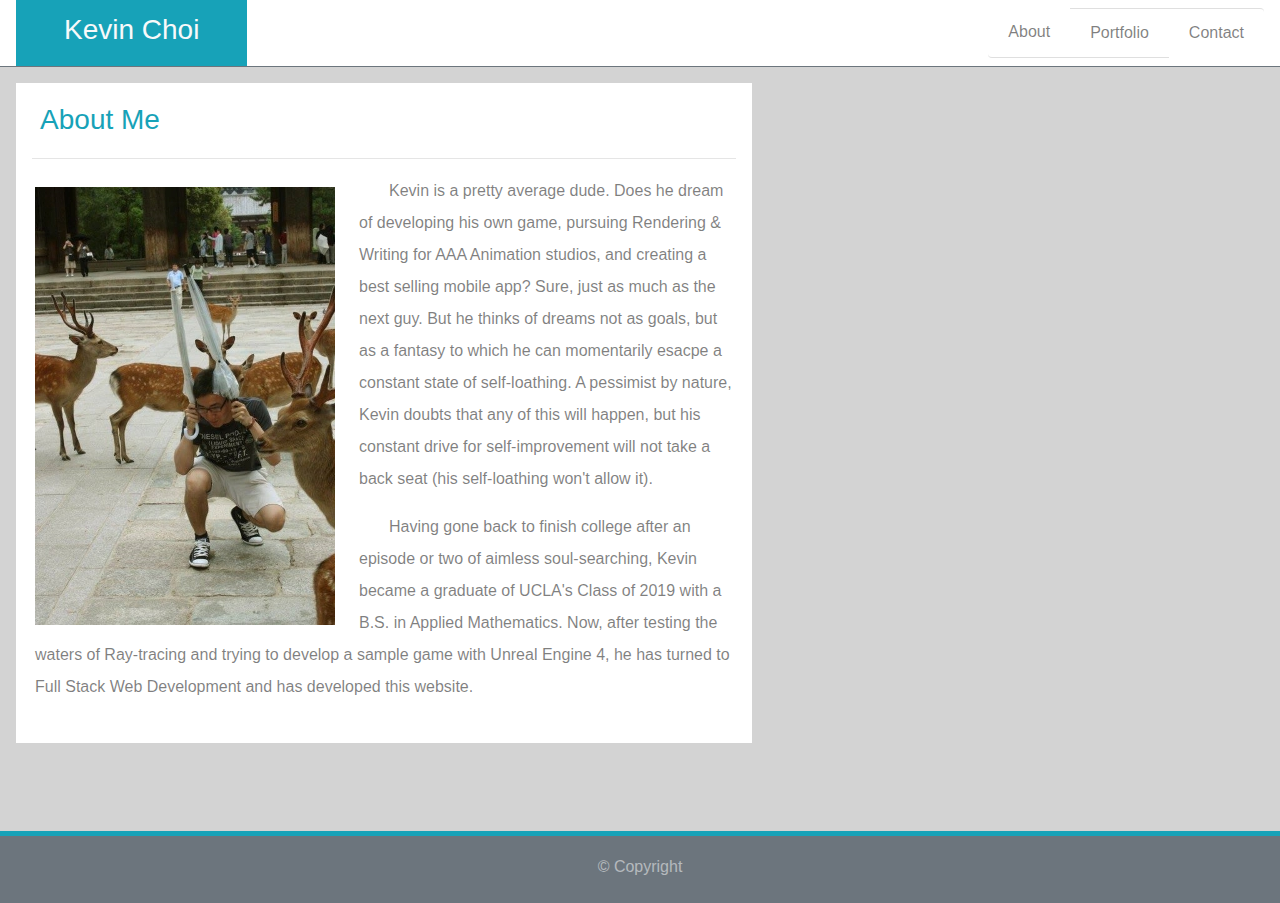
<file: index.html>
<!DOCTYPE html>
<!-- position: relative and min-height: 100% needed for sticky footer -->
<html class="position-relative" style="min-height: 100%" lang="en">
    <head>
        <meta charset="UTF-8">
        <meta name="viewport" content="width=device-width, initial-scale=1.0">

        <!-- bootstrap css -->
        <link rel="stylesheet" href="https://stackpath.bootstrapcdn.com/bootstrap/4.4.1/css/bootstrap.min.css"
            integrity="sha384-Vkoo8x4CGsO3+Hhxv8T/Q5PaXtkKtu6ug5TOeNV6gBiFeWPGFN9MuhOf23Q9Ifjh" crossorigin="anonymous">
        <!-- media queries for viewport width -->
        <link rel="stylesheet" href="Assets/Css/style.css">
        
        <!-- **** TODO: pull google fonts **** -->

        <title>About: Kevin Choi</title>
    </head>

    <!-- no margin or padding by deafult
        - was no suitable .bg-color on bootsrap
        - margin-bottom: 160px needed for sticky footer -->
    <body style="margin-bottom: 160px; background: lightgrey">
        <!-- header has border on bottom in border-secondary style
            - background is white
            - height is matches to default bootstrap navbar class height of 67px -->
        <header class="border-bottom border-secondary bg-white" style="height: 67px;">
            <!-- custon name class included to change width to 100% at xs screen width, height: 100%
                - .bg-info is turquoise/teal, text centered & colored .text-light(ivory) 
                - display: inline-block, no margin-left on xs, margin-left on sm,md size 3, padding sides on sm,md size 5
                - fluid-xs (width: 100% for xs viewport) -->
            <div class="fluid-xs bg-info text-center text-light ml-0 ml-sm-3 px-sm-5 ml-md-3 px-md-5 h-100 d-inline-block">
                <!-- need flex-box to align vertically with bootstrap
                    - opted to use position-relative class with style top at 13px -->
                <h3 class="spaz position-relative" style="top: 13px">Kevin Choi</h3>
            </div>

            <!-- navbar class, white background, same bottom border as header, floats right but centered for xs
                - fluid-xs (width: 100% for xs viewport) -->
            <nav class="fluid-xs navbar bg-white border-bottom border-secondary float-right justify-content-center">
                <!-- horizontal list-group with flushed borders, text is black with 50 alpha -->
                <ul class="list-group list-group-horizontal list-group-flush text-black-50" >
                    <!-- list-group-items (no action for now) -->
                    <li class="list-group-item"> 
                        <!-- links to other pages, text color inherited -->
                        <a href="index.html" style="color: inherit">About</a>
                    </li>

                    <li class="list-group-item">
                        <a href="Assets/portfolio.html" style="color: inherit">Portfolio</a>
                    </li>

                    <li class="list-group-item">
                        <a href="Assets/contact.html" style="color: inherit">Contact</a>
                    </li>
                    
                </ul>
            </nav>
        
        </header>

        <!-- container-fluid has width 100%
            - static width 768px at md viewport
            - no margins or padding -->
        <div class="container-fluid mt-0 p-0 m-sm-0 p-sm-0 m-md-0 p-md-0" style="max-width: 768px">
            <!-- main canvas, background: white, top and side margins size 3 for xs, sm, md viewports -->
            <main class="bg-white mt-3 mx-3 mt-sm-3 mx-sm-3 mt-md-3 mx-md-3" >
                <!-- row with height: 59px for canvas header-->
                <header class="row" style="height: 59px">
                    <!-- text box, centered teal text, margin left size 2 xs, size 3 sm & md, static width: 150px -->
                    <div class="text-center text-info ml-2 ml-sm-4 ml-md-4 h-100" style="min-width: 150px">
                        <!-- need flex-box to align vertically with bootstrap
                            - opted to use position-relative class with style top at 20px -->
                        <h3 class="position-relative" style="top: 20px">About Me</h3>
                    </div>
                </header>

                <!-- horizontal line with margins -->
                <hr class="mx-3 mx-sm-3 mx-md-3">

                <!-- content in row with side margins size 1 for xs, sm, md -->
                <section class="row mx-1 mx-sm-1 mx-md-1">
                    <!-- column needed for wrap-around text around figure -->
                    <div class="col-12 col-sm-12 col-md-12">
                        <!-- figure box with right margins to space wrap around text, float left
                            - fluid-xs (width: 100% for xs viewport) -->
                        <figure class="fluid-xs mb-sm-0 mr-sm-4 mt-sm-2 pt-sm-1 mb-md-0 mr-md-4 mt-md-2 pt-md-1 float-left">
                            <!-- fluid-xs (width: 100% for xs viewport) -->
                            <img class="fluid-xs"
                                src="Assets/Images/aboutMe.jpg"
                                alt="Profile picture">
                        </figure>

                        <!-- text-wrap used for sm & md viewports, text-color half black -->
                        <div class="text-wrap text-black-50">
                            <!-- paragraph double spaced -->
                            <p style="text-indent: 30px; line-height: 2.0">
                                Kevin is a pretty average dude. Does he dream of developing his own game,
                                pursuing Rendering & Writing for AAA Animation studios, and creating a best
                                selling mobile app? Sure, just as much as the next guy. But he thinks of
                                dreams not as goals, but as a fantasy to which he can momentarily esacpe
                                a constant state of self-loathing. A pessimist by nature, Kevin doubts that
                                any of this will happen, but his constant drive for self-improvement will
                                not take a back seat (his self-loathing won't allow it).
                            </p>

                            <p style="text-indent: 30px; line-height: 2.0">
                                Having gone back to finish college after an episode or two of aimless soul-searching,
                                Kevin became a graduate of UCLA's Class of 2019 with a B.S. in Applied Mathematics.
                                Now, after testing the waters of Ray-tracing and trying to develop a sample game
                                with Unreal Engine 4, he has turned to Full Stack Web Development and has developed
                                this website.
                            </p>

                        </div>

                        <br>
                    </div>
                </section>

            </main>

        </div>

        <!-- footer, width: 100%, background secondary color, text color half white centered, static height: 72px
            - position-absolute and bottom: 0 needed for sticky footer -->
        <footer class="w-100 position-absolute bg-secondary text-white-50 text-center" style="height: 72px; bottom: 0;">
            <!-- teal row height: 5px to act as top border -->
            <div class="row m-0 m-sm-0 m-md-0 w-100 bg-info" style="height: 5px"></div>
            <!-- opted to use position relative with top to vertically center text -->
            <h6 class="position-relative" style="top: 21px">&copy; Copyright</h6>
        </footer>

    </body>
</html>
</file>
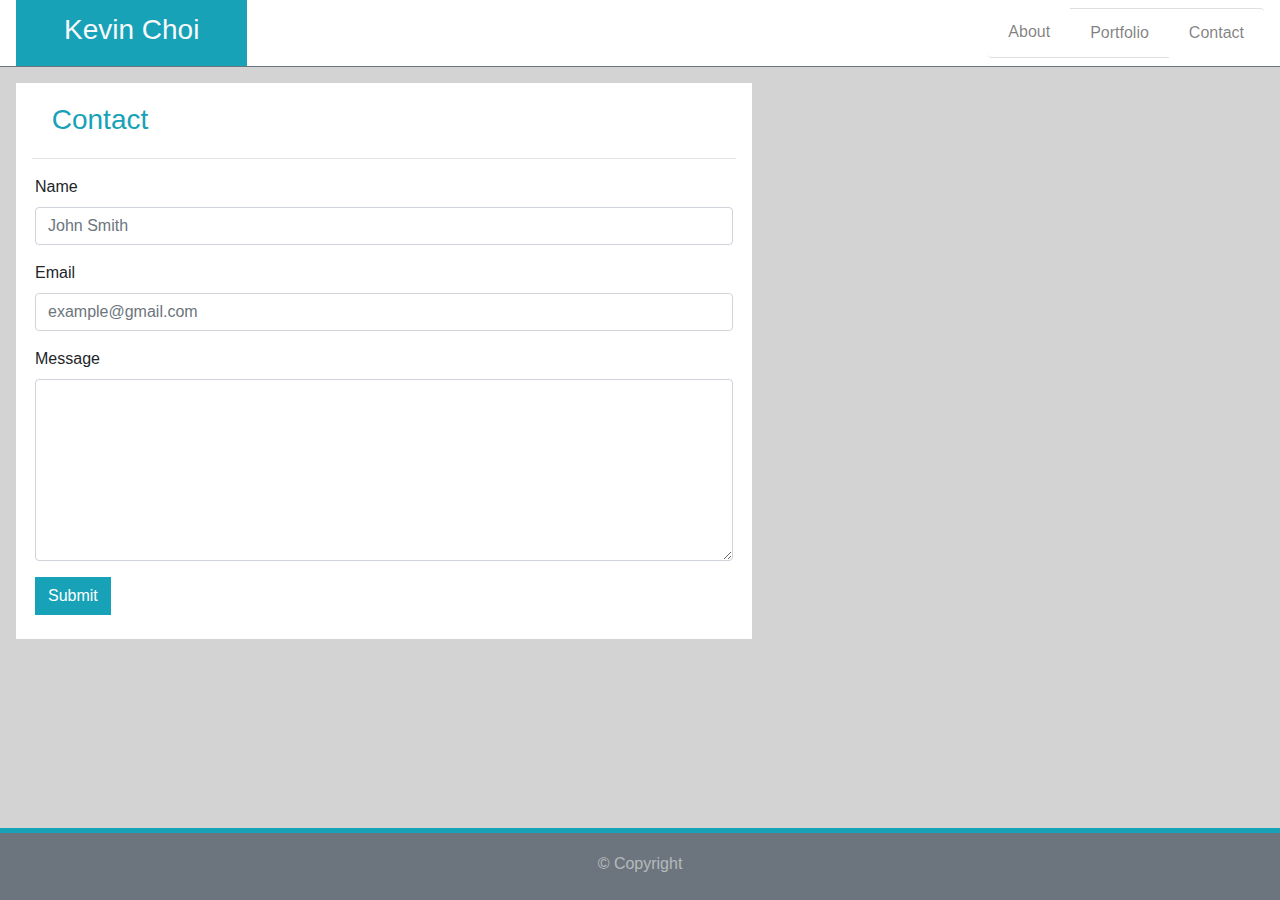
<file: Assets/contact.html>
<!DOCTYPE html>
<!-- position: relative and min-height: 100% needed for sticky footer -->
<html class="position-relative" style="min-height: 100%" lang="en">
    <head>
        <meta charset="UTF-8">
        <meta name="viewport" content="width=device-width, initial-scale=1.0">

        <!-- bootstrap css -->
        <link rel="stylesheet" href="https://stackpath.bootstrapcdn.com/bootstrap/4.4.1/css/bootstrap.min.css"
            integrity="sha384-Vkoo8x4CGsO3+Hhxv8T/Q5PaXtkKtu6ug5TOeNV6gBiFeWPGFN9MuhOf23Q9Ifjh" crossorigin="anonymous">
        <!-- media queries for viewport width -->
        <link rel="stylesheet" href="Css/style.css">
        
        <!-- pull google fonts -->

        <title>Contact: Kevin Choi</title>
    </head>

    <!-- no margin or padding by deafult
        - was no suitable .bg-color on bootsrap
        - margin-bottom: 160px needed for sticky footer -->
    <body style="margin-bottom: 160px; background: lightgrey">
        <!-- header has border on bottom in border-secondary style
            - background is white
            - height is matches to default bootstrap navbar class height of 67px -->
        <header class="border-bottom border-secondary bg-white" style="height: 67px;">
            <!-- custon name class included to change width to 100% at xs screen width, height: 100%
                - .bg-info is turquoise/teal, text centered & colored .text-light(ivory) 
                - display: inline-block, no margin-left on xs, margin-left on sm,md size 3, padding sides on sm,md size 5
                - fluid-xs (width: 100% for xs viewport) -->
            <div class="fluid-xs bg-info text-center text-light ml-0 ml-sm-3 px-sm-5 ml-md-3 px-md-5 h-100 d-inline-block">
                <!-- need flex-box to align vertically with bootstrap
                    - opted to use position-relative class with style top at 13px -->
                <h3 class="position-relative" style="top: 13px">Kevin Choi</h3>
            </div>

            <!-- navbar class, white background, same bottom border as header, floats right -->
            <nav class="fluid-xs navbar bg-white border-bottom border-secondary float-right justify-content-center">
                <!-- horizontal list-group with flushed borders, text is black with 50 alpha -->
                <ul class="list-group list-group-horizontal list-group-flush text-black-50" >
                    <!-- list-group-items (no action for now) -->
                    <li class="list-group-item"> 
                        <!-- links to other pages, text color inherited -->
                        <a href="../index.html" style="color: inherit">About</a>
                    </li>

                    <li class="list-group-item">
                        <a href="portfolio.html" style="color: inherit">Portfolio</a>
                    </li>

                    <li class="list-group-item">
                        <a href="contact.html" style="color: inherit">Contact</a>
                    </li>
                    
                </ul>
            </nav>
        
        </header>

        <!-- container-fluid has width 100%
            - static width 768px at md viewport
            - no margins or padding -->
        <div class="container-fluid mt-0 p-0 m-sm-0 p-sm-0 m-md-0 p-md-0" style="max-width: 768px">
            <!-- main canvas, background: white, top and side margins size 3 for xs, sm, md viewports -->
            <main class="bg-white mt-3 mx-3 mt-sm-3 mx-sm-3 mt-md-3 mx-md-3" >
                <!-- row with height: 59px for canvas header-->
                <header class="row" style="height: 59px">
                    <!-- text box, centered teal text, margin left size 2 xs, size 3 sm & md, static width: 150px -->
                    <div class="text-center text-info ml-2 ml-sm-4 ml-md-4 h-100" style="min-width: 150px">
                        <!-- need flex-box to align vertically with bootstrap
                            - opted to use position-relative class with style top at 20px -->
                        <h3 class="position-relative" style="top: 20px">Contact</h3>
                    </div>
                </header>

                <!-- horizontal line with margins -->
                <hr class="mx-3 mx-sm-3 mx-md-3">

                <!-- content in row with side margins size 1 for xs, sm, md -->
                <section class="row mx-1  mx-sm-1 mx-md-1">
                    <!-- column used to make form responsive to all viewport sizes -->
                    <div class="col-12 col-sm-12 col-md-12">
                        <!-- form -->
                        <form>
                            <!-- form item -->
                            <div class="form-group">
                                <!-- form title -->
                                <label for="Name">Name</label>
                                <!-- form control class styles general appearnace, focus state, sizing, & more -->
                                <input type="text" class="form-control" placeholder="John Smith">
                            </div>

                            <div class="form-group">
                                <label for="Email">Email</label>
                                <input type="text" class="form-control" placeholder="example@gmail.com">
                            </div>

                            <div class="form-group">
                                <label for="Message">Message</label>
                                <textarea class="form-control" rows="7"></textarea>
                            </div>

                            <!-- submit button (non-functional) -->
                            <button class="btn btn-info rounded-0" type="submit">Submit</button>

                        </form>

                        <br>
                    </div>
                </section>

            </main>

        </div>

        <!-- footer, width: 100%, background secondary color, text color half white centered, static height: 72px
            - position-absolute and bottom: 0 needed for sticky footer -->
        <footer class="w-100 position-absolute bg-secondary text-white-50 text-center" style="height: 72px; bottom: 0;">
            <!-- teal row height: 5px to act as top border -->
            <div class="row m-0 m-sm-0 m-md-0 w-100 bg-info" style="height: 5px"></div>
            <!-- opted to use position relative with top to vertically center text -->
            <h6 class="position-relative" style="top: 21px">&copy; Copyright</h6>
        </footer>

    </body>
</html>
</file>
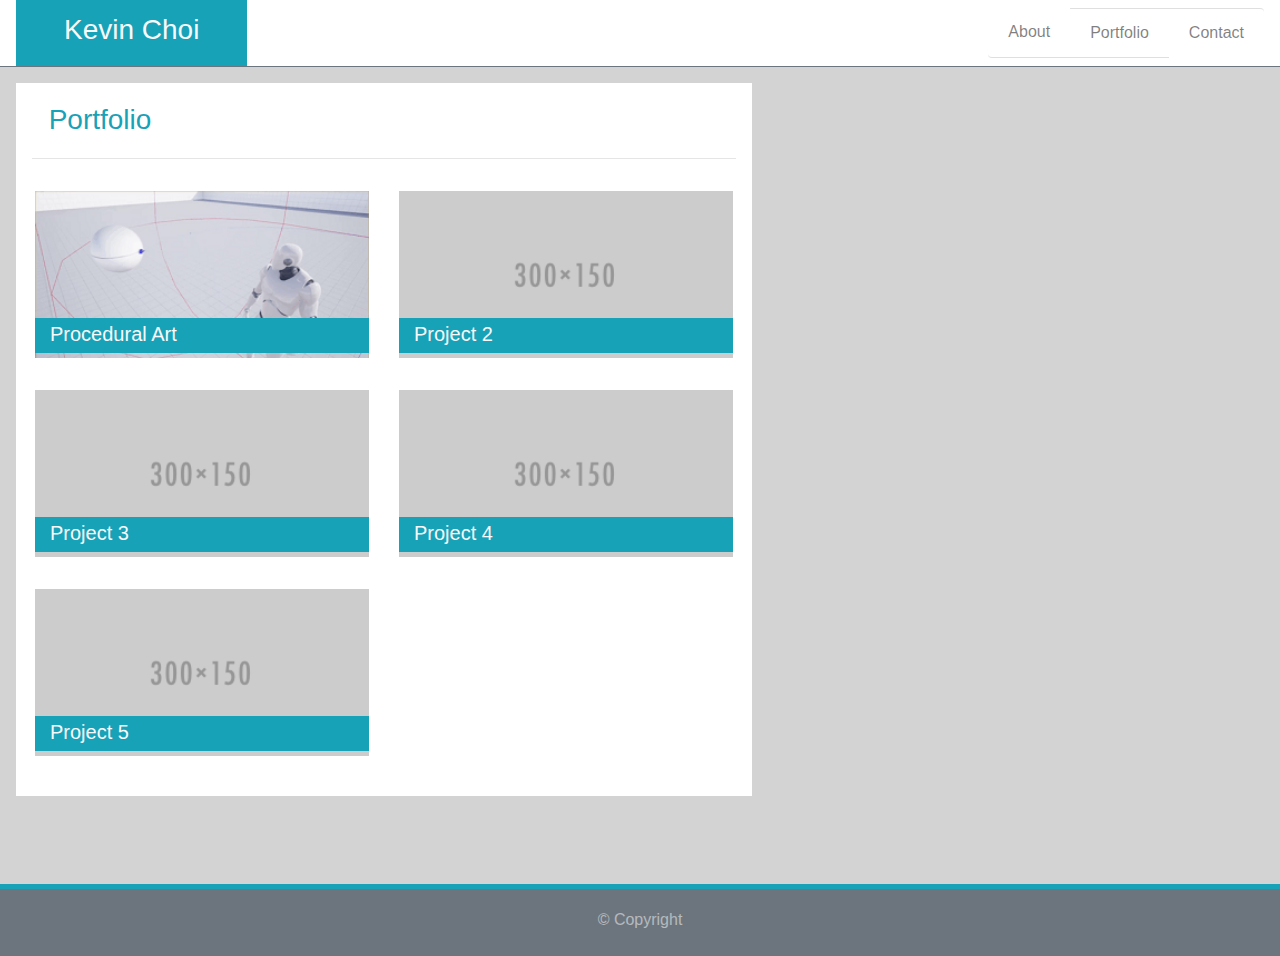
<file: Assets/portfolio.html>
<!DOCTYPE html>
<!-- position: relative and min-height: 100% needed for sticky footer -->
<html class="position-relative" style="min-height: 100%" lang="en">
    <head>
        <meta charset="UTF-8">
        <meta name="viewport" content="width=device-width, initial-scale=1.0">

        <!-- bootstrap css -->
        <link rel="stylesheet" href="https://stackpath.bootstrapcdn.com/bootstrap/4.4.1/css/bootstrap.min.css"
            integrity="sha384-Vkoo8x4CGsO3+Hhxv8T/Q5PaXtkKtu6ug5TOeNV6gBiFeWPGFN9MuhOf23Q9Ifjh" crossorigin="anonymous">
        <!-- media queries for viewport width -->
        <link rel="stylesheet" href="Css/style.css">
        
        <!-- pull google fonts -->

        <title>Portfolio: Kevin Choi</title>
    </head>

    <!-- no margin or padding by deafult
        - was no suitable .bg-color on bootsrap
        - margin-bottom: 160px needed for sticky footer -->
    <body style="margin-bottom: 160px; background: lightgrey">
        <!-- header has border on bottom in border-secondary style
            - background is white
            - height is matches to default bootstrap navbar class height of 67px -->
        <header class="border-bottom border-secondary bg-white" style="height: 67px;">
            <!-- custon name class included to change width to 100% at xs screen width, height: 100%
                - .bg-info is turquoise/teal, text centered & colored .text-light(ivory) 
                - display: inline-block, no margin-left on xs, margin-left on sm,md size 3, padding sides on sm,md size 5
                - fluid-xs (width: 100% for xs viewport) -->
            <div class="fluid-xs bg-info text-center text-light ml-0 ml-sm-3 px-sm-5 ml-md-3 px-md-5 h-100 d-inline-block">
                <!-- need flex-box to align vertically with bootstrap
                    - opted to use position-relative class with style top at 13px -->
                <h3 class="position-relative" style="top: 13px">Kevin Choi</h3>
            </div>

            <!-- navbar class, white background, same bottom border as header, floats right -->
            <nav class="fluid-xs navbar bg-white border-bottom border-secondary float-right justify-content-center">
                <!-- horizontal list-group with flushed borders, text is black with 50 alpha -->
                <ul class="list-group list-group-horizontal list-group-flush text-black-50" >
                    <!-- list-group-items (no action for now) -->
                    <li class="list-group-item"> 
                        <!-- links to other pages, text color inherited -->
                        <a href="../index.html" style="color: inherit">About</a>
                    </li>

                    <li class="list-group-item">
                        <a href="portfolio.html" style="color: inherit">Portfolio</a>
                    </li>

                    <li class="list-group-item">
                        <a href="contact.html" style="color: inherit">Contact</a>
                    </li>
                    
                </ul>
            </nav>
        
        </header>

        <!-- container-fluid has width 100%
            - static width 768px at md viewport
            - no margins or padding -->
        <div class="container-fluid mt-0 p-0 m-sm-0 p-sm-0 m-md-0 p-md-0" style="max-width: 768px">
            <!-- main canvas, background: white, top and side margins size 3 for xs, sm, md viewports -->
            <main class="bg-white mt-3 mx-3 mt-sm-3 mx-sm-3 mt-md-3 mx-md-3" >
                <!-- row with height: 59px for canvas header-->
                <header class="row" style="height: 59px">
                    <!-- text box, centered teal text, margin left size 2 xs, size 3 sm & md, static width: 150px -->
                    <div class="text-center text-info ml-2 ml-sm-4 ml-md-4 h-100" style="min-width: 150px">
                        <!-- need flex-box to align vertically with bootstrap
                            - opted to use position-relative class with style top at 20px -->
                        <h3 class="position-relative" style="top: 20px">Portfolio</h3>
                    </div>
                </header>

                <!-- horizontal line with margins -->
                <hr class="mx-3 mx-sm-3 mx-md-3">

                <!-- content in row with side margins size 1 for xs, sm, md -->
                <section class="row mx-1  mx-sm-1 mx-md-1">
                    <!-- for responsive width -->
                    <div class="col-12 col-sm-12 col-md-12">
                        <!-- items divided into rows
                            - Row 1 -->
                        <div class="row">
                            <!-- full column at xs, half columns at sm & md
                                - Project 1 - Procedural Art Blog -->
                            <div class="col-12 col-sm-6 col-md-6">
                                <!-- link to project -->
                                <a href="https://procedural.art.blog/" target="_blank">
                                    <!-- margin set at individual figures for even spacing on xs viewport single column
                                        - responsive width for all viewport sizes
                                        - needs position relative for overlay -->
                                    <figure class="w-100 position-relative my-3 my-sm-3 mt-md-3">
                                        <!-- img also needs class w-100 -->
                                        <img class="w-100"
                                            src="Images/proceduralBlog.png">

                                        <!-- project label
                                            - needs position absolute for overlay, static max height 35px-->
                                        <div class="col-12 bg-info position-absolute" style="max-height: 35px; bottom: 5px;">
                                            <!-- Project title -->
                                            <h5 class="mt-1 mt-sm-1 mt-md-1 text-light">Procedural Art</h5>
                                        </div>

                                    </figure>
                                </a>
                            </div>

                            <!-- Project 2 -->
                            <div class="col-12 col-sm-6 col-md-6">
                                <a href="#">
                                    <figure class="w-100 position-relative my-3 my-sm-3 mt-md-3">
                                        <img class="w-100"
                                            src="Images/300x150.png">

                                            <div class="col-12 bg-info position-absolute" style="max-height: 35px; bottom: 5px;">
                                                <h5 class="mt-1 mt-sm-1 mt-md-1 text-light">Project 2</h5>
                                            </div>
                                    </figure>
                                </a>
                            </div>
                        </div>

                        <!-- Row 2 -->
                        <div class="row">
                            <!-- Project 3 -->
                            <div class="col-12 col-sm-6 col-md-6">
                                <a href="#">
                                    <figure class="w-100 position-relative my-3 my-sm-3 my-md-3">
                                        <img class="w-100"
                                            src="Images/300x150.png">

                                            <div class="col-12 bg-info position-absolute" style="max-height: 35px; bottom: 5px;">
                                                <h5 class="mt-1 mt-sm-1 mt-md-1 text-light">Project 3</h5>
                                            </div>
                                    </figure>
                                </a>
                            </div>

                            <!-- Project 4 -->
                            <div class="col-12 col-sm-6 col-md-6">
                                <a href="#">
                                    <figure class="w-100 position-relative my-3 my-sm-3 my-md-3">
                                        <img class="w-100"
                                            src="Images/300x150.png">

                                            <div class="col-12 bg-info position-absolute" style="max-height: 35px; bottom: 5px;">
                                                <h5 class="mt-1 mt-sm-1 mt-md-1 text-light">Project 4</h5>
                                            </div>
                                    </figure>
                                </a>
                            </div>
                            
                        </div>

                        <!-- Row 3-->
                        <div class="row">
                            <!-- Project 5 -->
                            <div class="col-12 col-sm-6 col-md-6">
                                <a href="#">
                                    <figure class="w-100 position-relative my-3 my-sm-3 my-md-3">
                                        <img class="w-100"
                                            src="Images/300x150.png">

                                            <div class="col-12 bg-info position-absolute" style="max-height: 35px; bottom: 5px;">
                                                <h5 class="mt-1 mt-sm-1 mt-md-1 text-light">Project 5</h5>
                                            </div>
                                    </figure>
                                </a>
                            </div>
                            
                        </div>

                        <br>
                    </div>

                </section>

            </main>

        </div>

        <!-- footer, width: 100%, background secondary color, text color half white centered, static height: 72px
            - position-absolute and bottom: 0 needed for sticky footer -->
        <footer class="w-100 position-absolute bg-secondary text-white-50 text-center" style="height: 72px; bottom: 0;">
            <!-- teal row height: 5px to act as top border -->
            <div class="row m-0 m-sm-0 m-md-0 w-100 bg-info" style="height: 5px"></div>
            <!-- opted to use position relative with top to vertically center text -->
            <h6 class="position-relative" style="top: 21px">&copy; Copyright</h6>
        </footer>

    </body>
</html>
</file>
<file: Assets/Css/style.css>
/*
/////////////////////////////// Device Accessibility //////////////////////////////////
*/

/* Text Animation */
.spaz:hover {
    animation: spazAnim;
    animation-duration: .25s;
    animation-timing-function: linear;
    animation-iteration-count: 1;
    animation-direction: normal;
}

@keyframes spazAnim {
    0% { left: 0px; top: 13px; } 
    10% { left: -10px; top: 13px; } 
    20% { left: 0px; top: 3px; }  
    30% { left: 10px; top: 13px; }  
    40% { left: 0px; top: 23px; }  
    50% { left: -10px; top: 13px; }   
    60% { left: 0px; top: 3px; }  
    70% { left: 10px; top: 13px; }  
    80% { left: 0px; top: 23px; } 
    90% { left: -10px; top: 13px; } 
    100% { left: 0px; top: 13px; }
}

/* Changes according to browser width xs */ 
@media screen and (max-width: 575px) {
    .fluid-xs {
        width: 100%;
    }

    .container-fluid {
        position: relative;
        top: 69px;
    }
}
</file>
